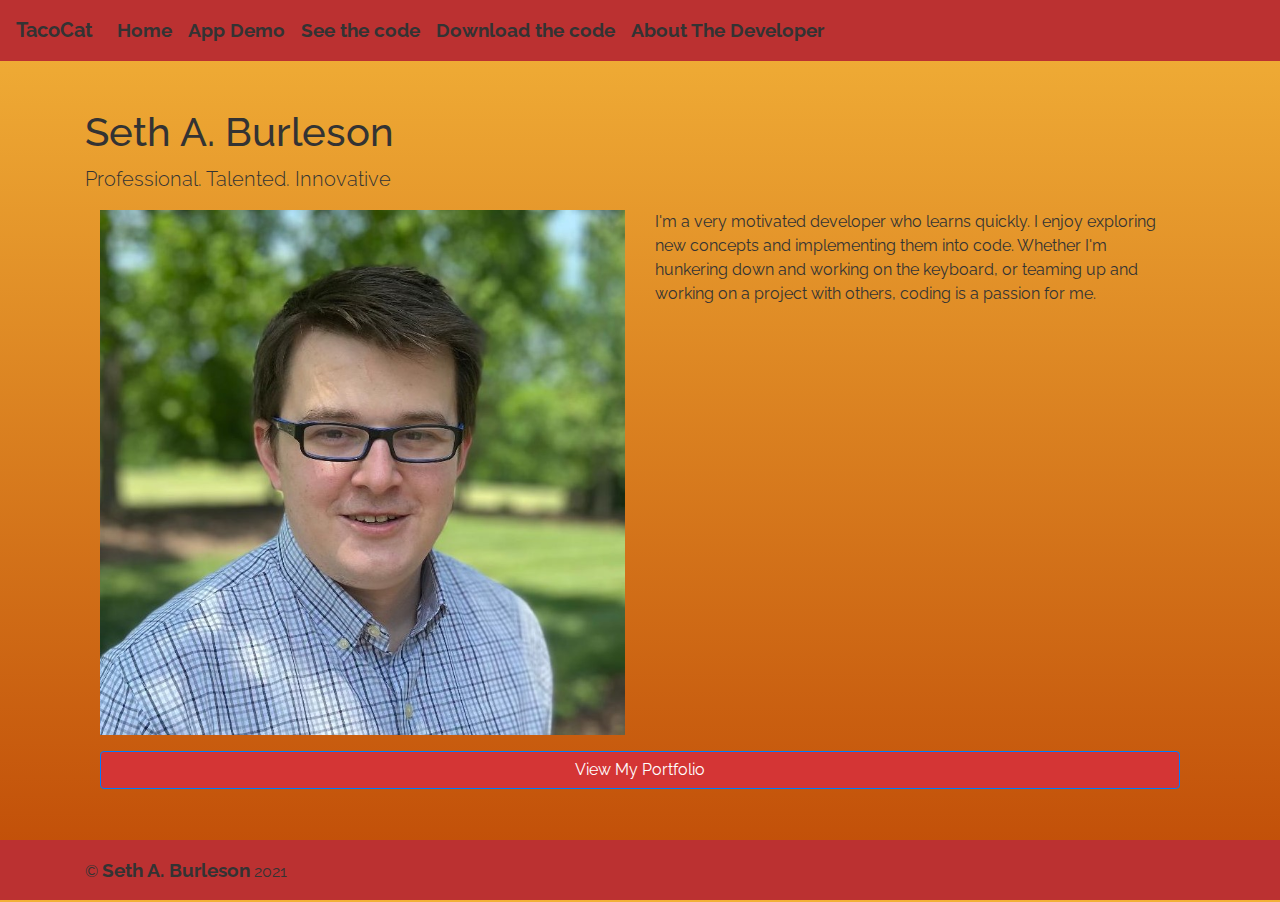
<file: profile.html>
<!doctype html>
<html lang="en">

<head>
    <title>Profile</title>
    <!-- Required meta tags -->
    <meta charset="utf-8">
    <meta name="viewport" content="width=device-width, initial-scale=1, shrink-to-fit=no">
    <link rel="shortcut icon" href="img/favicon.ico" type="image/x-icon">
<!-- Google font -->
<link rel="preconnect" href="https://fonts.gstatic.com">
<link href="https://fonts.googleapis.com/css2?family=Concert+One&family=Raleway&display=swap" rel="stylesheet">
<!-- Bootstrap CSS -->
    <link rel="stylesheet" href="https://stackpath.bootstrapcdn.com/bootstrap/4.3.1/css/bootstrap.min.css"
        integrity="sha384-ggOyR0iXCbMQv3Xipma34MD+dH/1fQ784/j6cY/iJTQUOhcWr7x9JvoRxT2MZw1T" crossorigin="anonymous">
    <link rel="stylesheet" href="css/site.css">
<!-- <link rel="stylesheet" href="css/fizz.css"> -->
<!-- <link rel="stylesheet" href="css/mystery.css"> -->
<!-- <link rel="stylesheet" href="css/sum.css"> -->
<!-- <link rel="stylesheet" href="css/sunset.css"> -->
<!-- <link rel="stylesheet" href="css/superdog.css"> -->
<link rel="stylesheet" href="css/tacocat.css">
</head>

<body>
    <header>
        <!-- Fixed navbar -->
        <nav class="navbar navbar-expand-md fixed-top navbar-color">
            <a class="navbar-brand" href="index.html">TacoCat</a>
            <button class="navbar-toggler" type="button" data-toggle="collapse" data-target="#navbarCollapse"
                aria-controls="navbarCollapse" aria-expanded="false" aria-label="Toggle navigation">
                <i class="fa fa-bars" aria-hidden="true"></i>
            </button>
            <div class="collapse navbar-collapse" id="navbarCollapse">
                <ul class="navbar-nav mr-auto">
                    <li class="nav-item">
                        <a class="nav-link" href="index.html">Home</a>
                    </li>
                    <li class="nav-item">
                        <a class="nav-link" href="app.html">App Demo</a>
                    </li>
                    <li class="nav-item">
                        <a class="nav-link" href="code.html">See the code</a>
                    </li>
                    <li class="nav-item">
                        <a class="nav-link" href="https://github.com/sbrevolution5/Tacocat" target="_blank">
                            Download the code</a>
                    </li>
                    <li class="nav-item active">
                        <a class="nav-link" href="profile.html">About The Developer<span class="sr-only">(current)</span></a>
                    </li>
                </ul>
                
            </div>
        </nav>
    </header>

    <!-- Begin page content -->
    <main role="main" class="container">
        <h1 class="mt-5">Seth A. Burleson</h1>
        <p class="lead">Professional.  Talented.  Innovative</p>
        <div class="container">
            <div class="row">
                <div class="col">
                    <img src="/img/profile-img.jpg" alt="Seth's Picture" class="img-fluid">
                </div>
                <div class="col">
                    <p>I'm a very motivated developer who learns quickly. I enjoy exploring new concepts and
                        implementing them into code. Whether I'm hunkering down and working on the
                        keyboard, or teaming up and working on a project with others, coding is a passion for me.</p>
                </div>
                
            </div>
            <div class="row">
                <div class="col">
                    <a name="" id="" class="btn btn-primary btn-block mt-3" href="https://sethbcoding.com"
                        role="button">View My Portfolio</a>
                </div>
            </div>
        </div>

    </main>

    <footer class="footer footer-color">
        <div class="container">
            <span>&copy; <a href="http://sethbcoding.com">Seth A. Burleson</a> 2021
    </footer></span>
    </div>
    </footer>

    <!-- Optional JavaScript -->
    <!-- jQuery first, then Popper.js, then Bootstrap JS -->
    <script src="https://code.jquery.com/jquery-3.3.1.slim.min.js"
        integrity="sha384-q8i/X+965DzO0rT7abK41JStQIAqVgRVzpbzo5smXKp4YfRvH+8abtTE1Pi6jizo" crossorigin="anonymous">
    </script>
    <script src="https://cdnjs.cloudflare.com/ajax/libs/popper.js/1.14.7/umd/popper.min.js"
        integrity="sha384-UO2eT0CpHqdSJQ6hJty5KVphtPhzWj9WO1clHTMGa3JDZwrnQq4sF86dIHNDz0W1" crossorigin="anonymous">
    </script>
    <script src="https://stackpath.bootstrapcdn.com/bootstrap/4.3.1/js/bootstrap.min.js"
        integrity="sha384-JjSmVgyd0p3pXB1rRibZUAYoIIy6OrQ6VrjIEaFf/nJGzIxFDsf4x0xIM+B07jRM" crossorigin="anonymous">
    </script>
</body>

</html>
</file>
<file: css/site.css>
#toggle{
    color:black;
}
        .nav-link{
            transition:all 250ms;
        }
        .nav-item :hover {
            transform: scale(1.1);
            
        }

        /* Sticky footer styles-------------------------------------------------- */
        html {
            position: relative;
            min-height: 100%;
        }

        body {
            /* Margin bottom by footer height */
            margin-bottom: 60px;
        }

        .footer {
            position: absolute;
            bottom: 0;
            width: 100%;
            /* Set the fixed height of the footer here */
            height: 60px;
            line-height: 60px;
            /* Vertically center the text there */
            background-color: #f5f5f5;
        }
.navbar-color{
    color:whitesmoke;
    background-color: #343a40;
}
body{
    background: #D3CCE3;
    /* fallback for old browsers */
    background: -webkit-linear-gradient(to bottom, #E9E4F0, #D3CCE3);
    /* Chrome 10-25, Safari 5.1-6 */
    background: linear-gradient(to bottom, #E9E4F0, #D3CCE3);
    /* W3C, IE 10+/ Edge, Firefox 16+, Chrome 26+, Opera 12+, Safari 7+ */

}
        /* Custom page CSS
-------------------------------------------------- */
        /* Not required for template or sticky footer method. */

        body>.container {
            padding: 60px 15px 0;
        }

        .footer>.container {
            padding-right: 15px;
            padding-left: 15px;
        }

        code {
            font-size: 80%;
        }
</file>
<file: css/fizz.css>
.footer-color, .navbar-color{
    color: black;
    background-color: #0554F2;
}
a{
    color:black
}
body{
    background: #E0EAFC;
    /* fallback for old browsers */
    background: -webkit-linear-gradient(to bottom, #CFDEF3, #E0EAFC);
    /* Chrome 10-25, Safari 5.1-6 */
    background: linear-gradient(to bottom, #CFDEF3, #E0EAFC);
    /* W3C, IE 10+/ Edge, Firefox 16+, Chrome 26+, Opera 12+, Safari 7+ */

}
</file>
<file: css/mystery.css>
.footer-color,.navbar-color {
    color: #332d2d;
    background-color: #ececec;
}
a{
    color:#332d2d
}
body {
    background: #05ba12;
    /* fallback for old browsers */
    background: -webkit-linear-gradient(to bottom, #05ba12, #05ba12);
    /* Chrome 10-25, Safari 5.1-6 */
    background: linear-gradient(to bottom, #037e37, #05ba12);
    /* W3C, IE 10+/ Edge, Firefox 16+, Chrome 26+, Opera 12+, Safari 7+ */

}
</file>
<file: css/sum.css>
.footer-color, .navbar-color {
    background-color:#333333;
}
a{
    color: #cccccc;
}
body {
    background: #11998e;
    /* fallback for old browsers */
    background: -webkit-linear-gradient(to top, #38ef7d, #11998e);
    /* Chrome 10-25, Safari 5.1-6 */
    background: linear-gradient(to top, #38ef7d, #11998e);
    /* W3C, IE 10+/ Edge, Firefox 16+, Chrome 26+, Opera 12+, Safari 7+ */


}
</file>
<file: css/sunset.css>
.footer-color, .navbar-color {
    color: #034AA6;
    background-color: #14140f;
}

body {
background: #f12711;
/* fallback for old browsers */
background: -webkit-linear-gradient(to bottom, #f5af19, #f12711);
/* Chrome 10-25, Safari 5.1-6 */
background: linear-gradient(to bottom, #f5af19, #f12711);
/* W3C, IE 10+/ Edge, Firefox 16+, Chrome 26+, Opera 12+, Safari 7+ */

}
</file>
<file: css/superdog.css>
.footer-color,.navbar-color {
    color: #000000;
    background-color: #f5eb7f;
}
a{
    color:black
}
body {
    color:azure;
   background: #780206;
   /* fallback for old browsers */
   background: -webkit-linear-gradient(to bottom, #061161, #780206);
   /* Chrome 10-25, Safari 5.1-6 */
   background: linear-gradient(to bottom, #061161, #780206);
   /* W3C, IE 10+/ Edge, Firefox 16+, Chrome 26+, Opera 12+, Safari 7+ */


}
</file>
<file: css/tacocat.css>
@keyframes blinker {
    50%{
        opacity:0;
    }
}
@-webkit-keyframes blinker{
    from { opacity: 1.0}
    to { opacity: 0.0}
}
*{
    color:#333333;
}
.footer-color, .navbar-color {
    color: #222222;
    background-color: #bb3131;
    font-family: 'Raleway', sans-serif;
}
a{
    color: #333333;
    font-size: larger;
    font-weight: bold;
}
.btn{
    background-color: #d43535;
}

.text-danger{
    animation: blinker 1s linear infinite ;
}
h1, a, p, form, button, input{
    font-family: 'Raleway', sans-serif;
}
body {
    background: #bf4a06;
    /* fallback for old browsers */
    background: -webkit-linear-gradient(to bottom, #F2B138, #bf4a06);
    /* Chrome 10-25, Safari 5.1-6 */
    background: linear-gradient(to bottom, #F2B138, #bf4a06);
    /* W3C, IE 10+/ Edge, Firefox 16+, Chrome 26+, Opera 12+, Safari 7+ */

}
</file>
